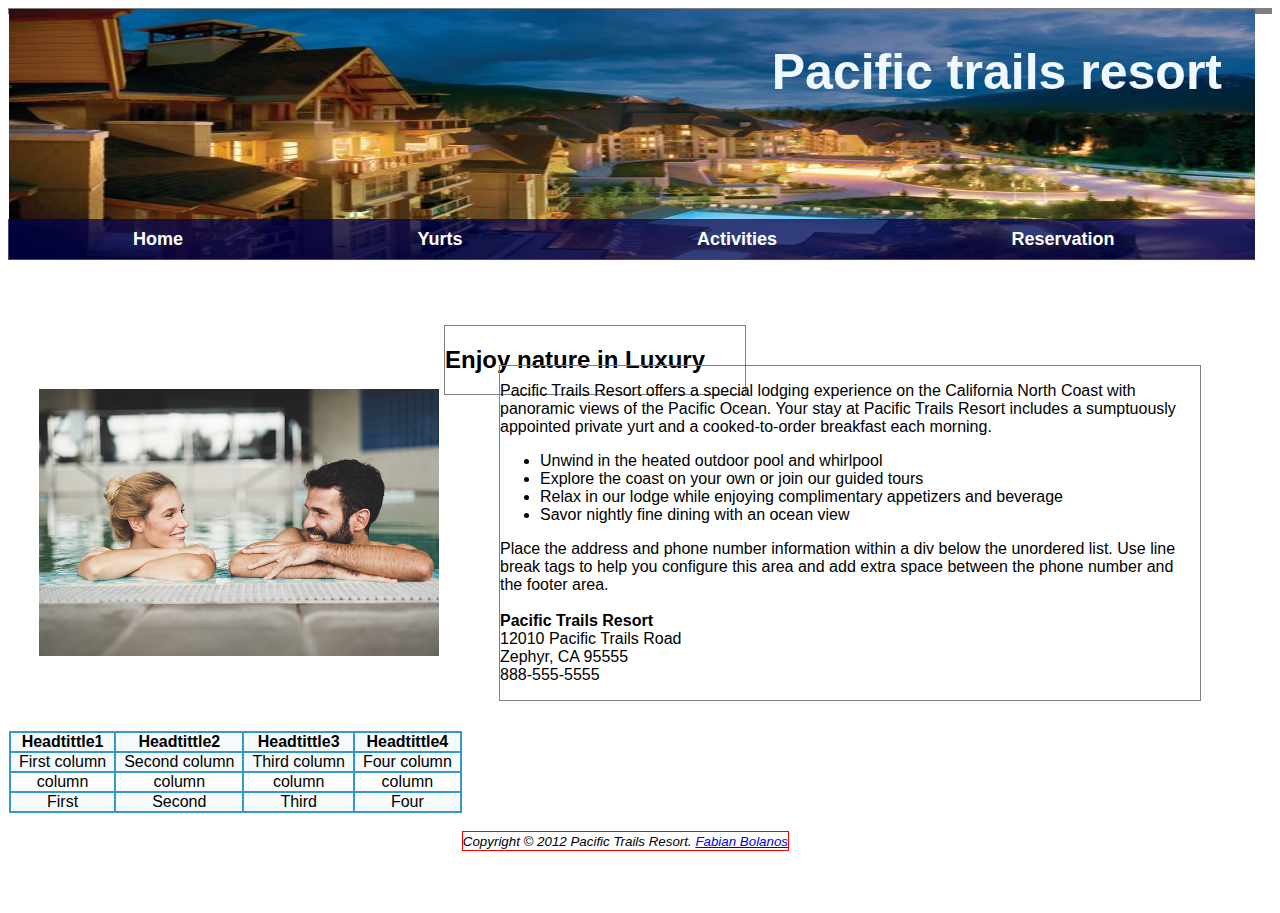
<file: index.html>
<!DOCTYPE html>
<html lang="en">
<head>
    <meta charset="UTF-8">
    <meta name="viewport" content="width=device-width, initial-scale=1.0">
    <title>Pacific trails resort</title>
    <link rel="stylesheet" href="pacific.css">
</head>
<body>
    <header>
        <div >
            <img src="Header resorts.jpeg" alt="Header resort image" class="headerima">
        </div>
        <h1 class="headertit">Pacific trails resort</h1>
    </header>
    <nav class="navbar">
        <ul class="nav-list">
            <li><b><a href="index.html">Home</a></b></li>
            <li><b><a href="Yurts.html">Yurts</a></b></li>
            <li><b><a href="Activities.html">Activities</a></b></li>
            <li><b><a href="Reservation.html">Reservation</a></b></li>
        </ul>
    </nav>
    <main>
        <div>
            <img src="Body Couple.jpg" alt="Body couple image"; class="bodyima1">
        </div>
        <div class="bodytit">
            <h2>Enjoy nature in Luxury</h2>
        </div>
        <div class="bodytex">
            <p>Pacific Trails Resort offers a special lodging experience on the California North Coast with panoramic views of the Pacific Ocean. Your stay at Pacific Trails Resort includes a sumptuously appointed private yurt and a cooked-to-order breakfast each morning.</p>
            <ul>
                <li>Unwind in the heated outdoor pool and whirlpool</li>
                <li>Explore the coast on your own or join our guided tours</li>
                <li>Relax in our lodge while enjoying complimentary appetizers and beverage</li>
                <li>Savor nightly fine dining with an ocean view</li>
            </ul>
            <p>
                Place the address and phone number information within a div below the unordered list. Use line break tags to help you configure this area and add extra space between the phone number and the footer area. <br>
                <br><b>Pacific Trails Resort</b><br>
                12010 Pacific Trails Road <br>
                Zephyr, CA 95555 <br>
                888-555-5555 <br>
            </p>
        </div>
        <div>
            <table>
                <thead>
                    <th>Headtittle1</th>
                    <th>Headtittle2</th>
                    <th>Headtittle3</th>
                    <th>Headtittle4</th>
                </thead>
                <tbody>
                    <tr>
                        <td>First column</td>
                        <td>Second column</td>
                        <td>Third column</td>
                        <td>Four column</td>
                    </tr>
                    <tr>
                        <td>column</td>
                        <td>column</td>
                        <td>column</td>
                        <td>column</td>
                    </tr>
                    <tr>
                        <td>First</td>
                        <td>Second</td>
                        <td>Third</td>
                        <td>Four</td>
                    </tr>
                </tbody>
            </table>
        </div>
    </main>
    <Footer>
        <small><i>Copyright &copy; 2012 Pacific Trails Resort. <a href="mailto:fabian.bolanos.arcos@gmail.com">Fabian Bolanos</a></i></small>
    </Footer>
</body>
</html>
</file>
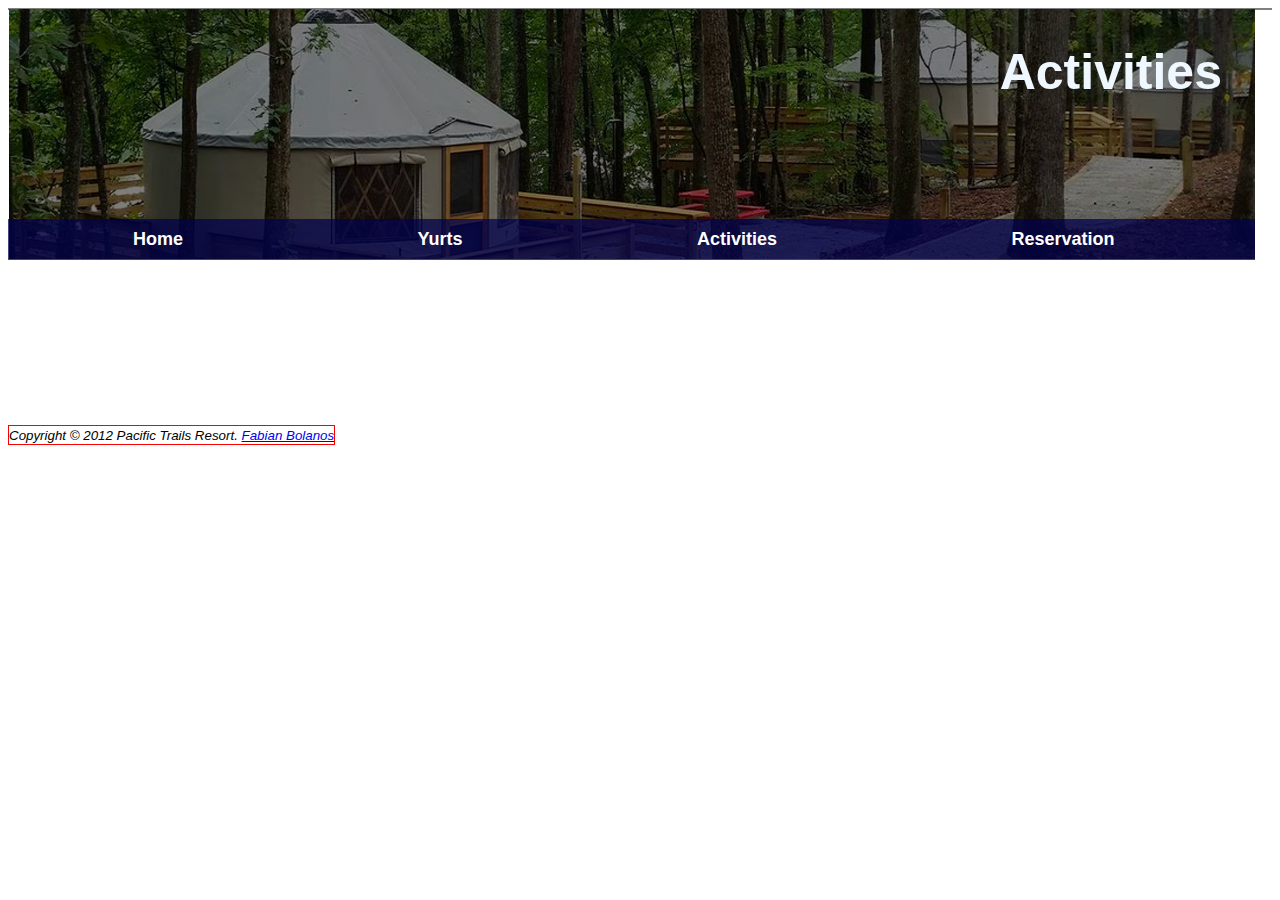
<file: Activities.html>
<!DOCTYPE html>
<html lang="en">
<head>
    <meta charset="UTF-8">
    <meta name="viewport" content="width=device-width, initial-scale=1.0">
    <title>Activities - Pacific trails resort </title>
    <link rel="stylesheet" href="pacific.css">
</head>
<body>
    <header>
        <div >
            <img src="Yurt header.jpg" alt="Header resort image" class="headerima">
        </div>
        <h1 class="headertit">Activities</h1>
    </header>
    <nav class="navbar">
        <ul class="nav-list">
            <li><b><a href="index.html">Home</a></b></li>
            <li><b><a href="Yurts.html">Yurts</a></b></li>
            <li><b><a href="Activities.html">Activities</a></b></li>
            <li><b><a href="Reservation.html">Reservation</a></b></li>
        </ul>
    </nav>
    <main>
        
    </main>
    <Footer>
        <small><i>Copyright &copy; 2012 Pacific Trails Resort. <a href="mailto:fabian.bolanos.arcos@gmail.com">Fabian Bolanos</a></i></small>
    </Footer>
</body>
</html>
</file>
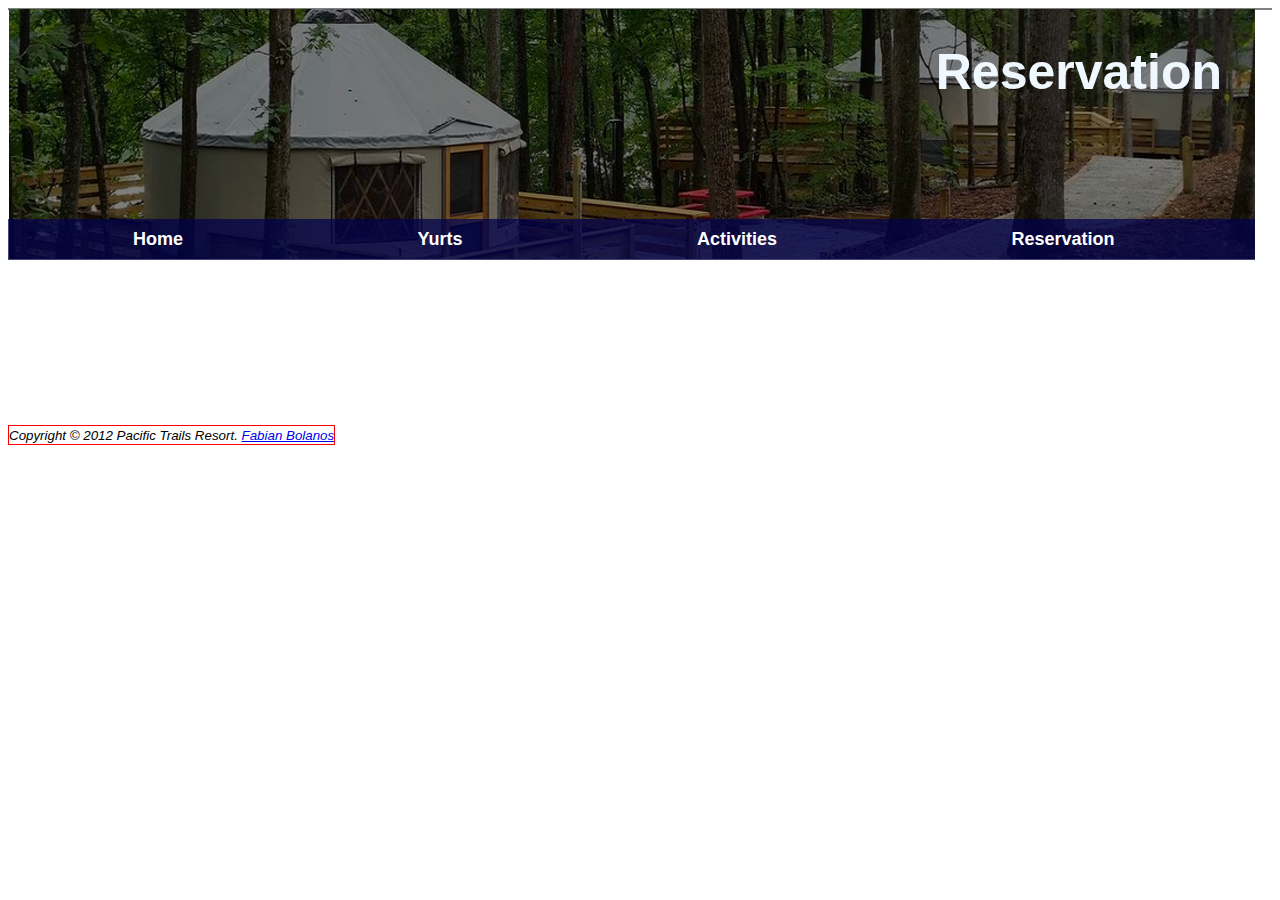
<file: Reservation.html>
<!DOCTYPE html>
<html lang="en">
<head>
    <meta charset="UTF-8">
    <meta name="viewport" content="width=device-width, initial-scale=1.0">
    <title>Reservation - Pacific trails resort</title>
    <link rel="stylesheet" href="pacific.css">
</head>
<body>
    <header>
        <div >
            <img src="Yurt header.jpg" alt="Header resort image" class="headerima">
        </div>
        <h1 class="headertit">Reservation</h1>
    </header>
    <nav class="navbar">
        <ul class="nav-list">
            <li><b><a href="index.html">Home</a></b></li>
            <li><b><a href="Yurts.html">Yurts</a></b></li>
            <li><b><a href="Activities.html">Activities</a></b></li>
            <li><b><a href="Reservation.html">Reservation</a></b></li>
        </ul>
    </nav>
    <main>
        
    </main>
    <Footer>
        <small><i>Copyright &copy; 2012 Pacific Trails Resort. <a href="mailto:fabian.bolanos.arcos@gmail.com">Fabian Bolanos</a></i></small>
    </Footer>
</body>
</html>
</file>
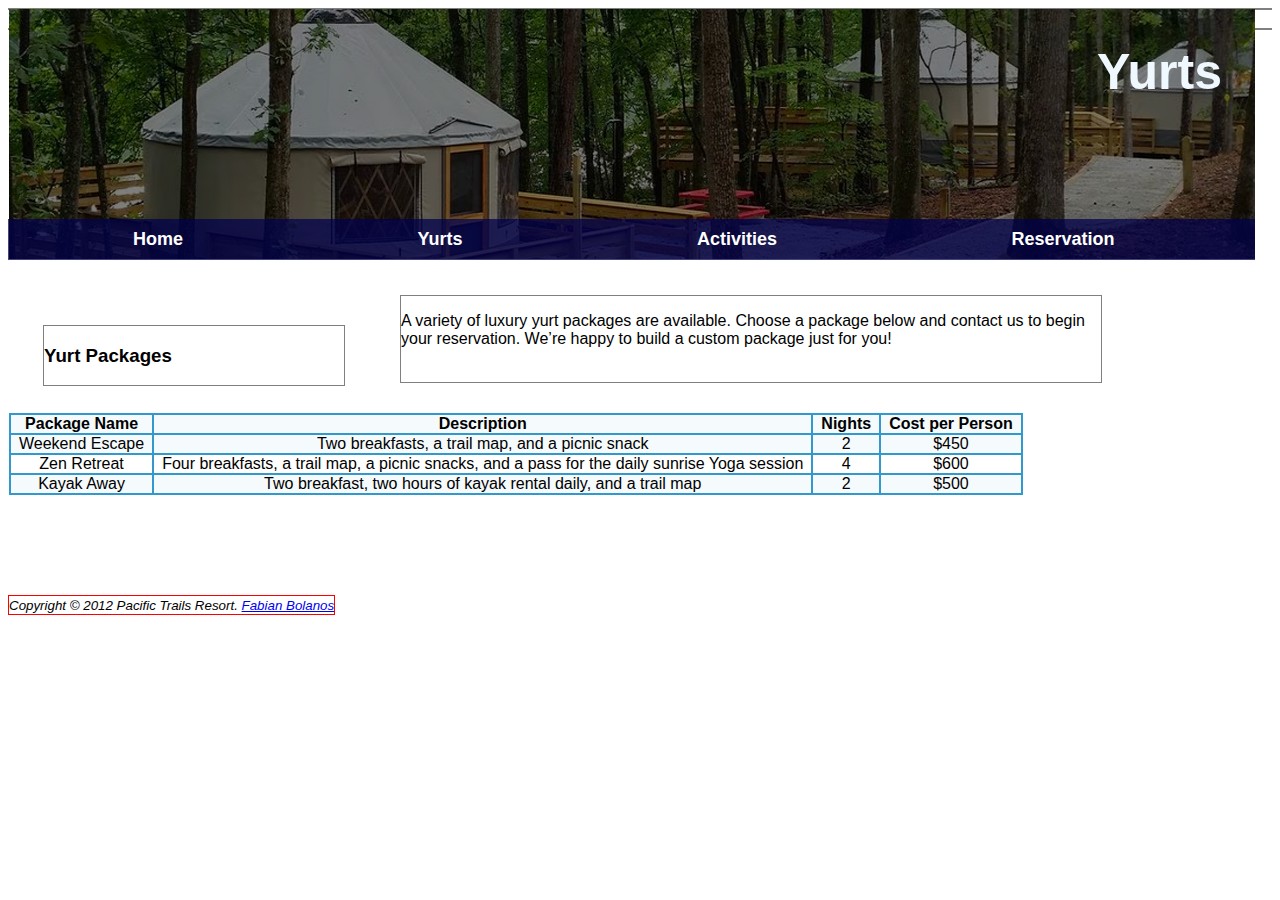
<file: Yurts.html>
<!DOCTYPE html>
<html lang="en">
<head>
    <meta charset="UTF-8">
    <meta name="viewport" content="width=device-width, initial-scale=1.0">
    <title>Yurts - Pacific trails resort</title>
    <link rel="stylesheet" href="pacific.css">
</head>
<body>
    <header>
        <div >
            <img src="Yurt header.jpg" alt="Header resort image" class="headerima">
        </div>
        <h1 class="headertit">Yurts</h1>
    </header>
    <nav class="navbar">
        <ul class="nav-list">
            <li><b><a href="index.html">Home</a></b></li>
            <li><b><a href="Yurts.html">Yurts</a></b></li>
            <li><b><a href="Activities.html">Activities</a></b></li>
            <li><b><a href="Reservation.html">Reservation</a></b></li>
        </ul>
    </nav>
    <main>
        <br>

        <div class="bodytit1">
            <h3>Yurt Packages</h3>
        </div>
        <div class="bodytex1">
            <p>A variety of luxury yurt packages are available. Choose a package below and contact us to begin your reservation. We’re happy to build a custom package just for you!</p>            <br>    
        </div>
        <div>
            <table>
                <thead>
                    <tr>
                        <th>Package Name</th>
                        <th>Description</th>
                        <th>Nights</th>
                        <th>Cost per Person</th>
                    </tr>
                </thead>
                <tbody >
                    <tr>
                        <td>Weekend Escape</td>
                        <td>Two breakfasts, a trail map, and a picnic snack</td>
                        <td>2</td>
                        <td>$450</td>
                    </tr>
                    <tr>
                        <td>Zen Retreat</td>
                        <td>Four breakfasts, a trail map, a picnic snacks, and a pass for the daily sunrise Yoga session</td>
                        <td>4</td>
                        <td>$600</td>
                    </tr>
                    <tr>
                        <td>Kayak Away</td>
                        <td>Two breakfast, two hours of kayak rental daily, and a trail map</td>
                        <td>2</td>
                        <td>$500</td>
                    </tr>
                </tbody>
            </table>
        </div>
    </main>
    <Footer>
        <small><i>Copyright &copy; 2012 Pacific Trails Resort. <a href="mailto:fabian.bolanos.arcos@gmail.com">Fabian Bolanos</a></i></small>
    </Footer>
</body>
</html>
</file>
<file: pacific.css>
body{
    font-family: Arial, Helvetica, sans-serif;
    font-size:medium;
}

div {
    border-style: solid;
    border-width: 1.2px;
    border-color: grey;
}

footer {
    border-style: solid;
    border-width: 1.2px;
    border-color: red;
    float: left;
}

table{
    position: relative;  /*To order the page */
    float:left;  /*To order the page on one specific side*/
    top: -100px
}

table, td, th {
    border: solid 2px #3399CC;
    border-collapse: collapse;
    padding: 0 0.5em;
    text-align: center;
}

tr:nth-of-type(odd){
    background: #F5FAFC;
}


.text{
    text-align: left;
}

.headerima{
    position: relative; /* To order the page */
    float:left; /* To order the page on one specific side*/
    width: 1246px;
    height: 250px;
}

.headertit{
    position: relative; /* To order the page */
    float: right; /* To order the page on one specific side*/
    top: -250px;
    right: 50px;
    color: aliceblue;
    font-size: 50px;
}

.navbar {
    display: flex;
    background-color: rgba(1, 1, 77, 0.728);
    width: 1247px;
    position: relative; /* To order the page */
    float: left; /* To order the page on one specific side*/
    top: -165px;
}

.nav-list {
    list-style-type: none;/* To delate the boulets */
    margin: 10px;
    padding: 0;
}

.nav-list li {
    display: inline; /* to create a list horizontal  */
}

.nav-list li a {
    text-decoration: none; /* To delate the undercore in the link*/
    color: white; /* To change de color of the letter in the link*/
    font-size: 18px;
    padding-left: 115px;
    padding-right: 115px;
    padding-top: 5px;
    padding-bottom: 5px;
}

.nav-list li a:hover { /* To change the color on hover on the link text */
    color: rgba(1, 1, 77, 0.728);;
    background-color: white;
}

.bodyima1{
    position: relative; /* To order the page */
    float:left; /* To order the page on one specific side*/
    width: 400px;
    bottom: 36px;
    left: 30px;
}

.bodytit{
    position: relative; /* To order the page */
    float: left; /* To order the page on one specific side*/
    width: 300px;
    bottom: 100px;
    left: 35px;
}

.bodytex{
    position: relative; /* To order the page */
    float: left; /* To order the page on one specific side*/
    width: 700px;
    bottom: 130px;
    left: 90px;
}

.bodytit1{
    position: relative; /* To order the page */
    float: left; /* To order the page on one specific side*/
    width: 300px;
    bottom: 100px;
    left: 35px;
}

.bodytex1{
    position: relative; /* To order the page */
    float: left; /* To order the page on one specific side*/
    width: 700px;
    bottom: 130px;
    left: 90px;
}
</file>
